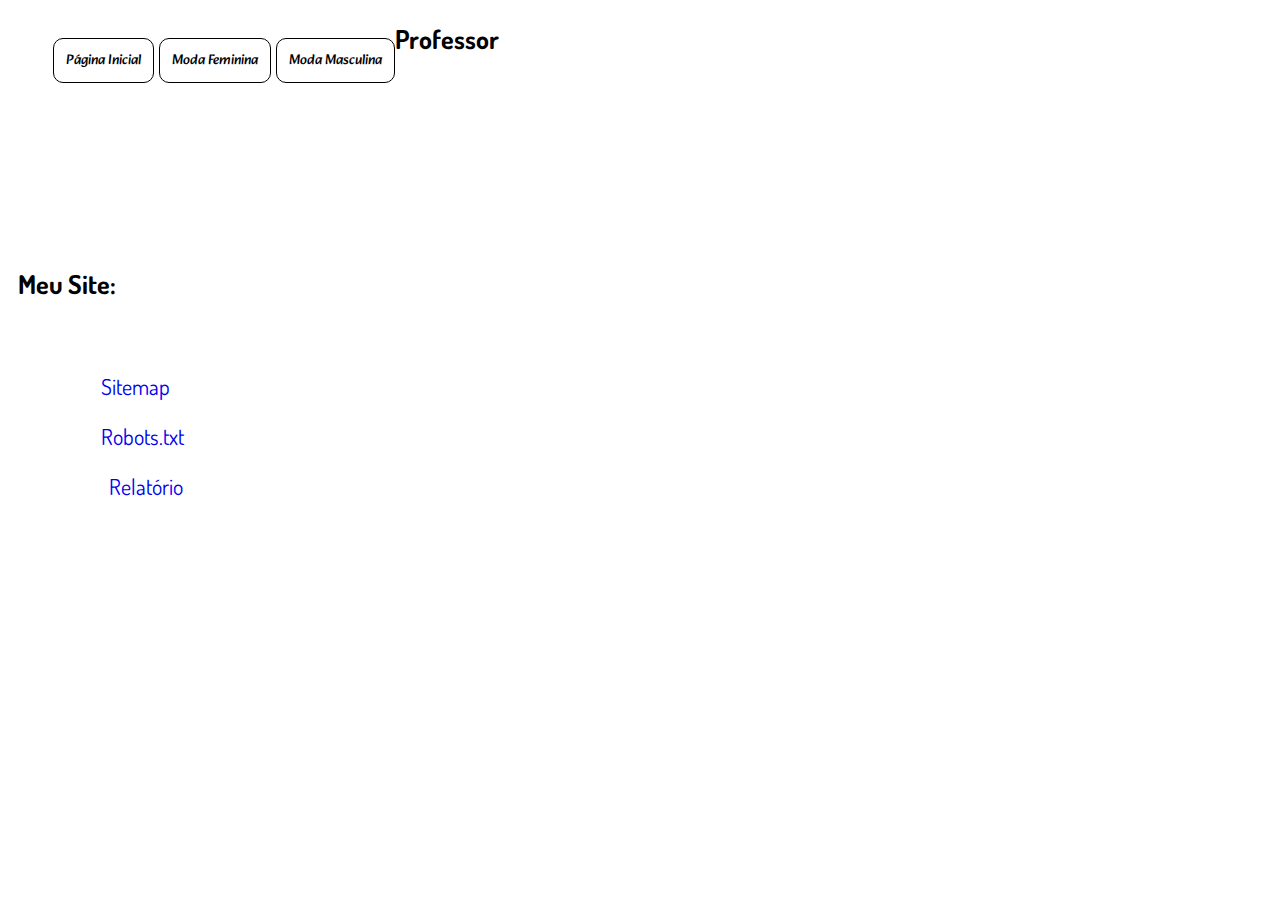
<file: professor.html>
<!DOCTYPE html>
<html lang="pt-br">
<head>
    <meta charset="utf-8">
    <meta name="description" content="Essa é a melhor loja de roupa do Brasil">
    <link rel="stylesheet" type="text/css" href="Style.css">
	<title>Loja FashionLab</title> 
    <meta name="google-site-verification" content="TNuh3Mpa22bhNfL54N6ZvHwCxM9Dx5gPr8n2fNS-DsE" />

    <!-- Google tag (gtag.js) -->
<script async src="https://www.googletagmanager.com/gtag/js?id=G-NJX5LM4KYR"></script>
<script>
  window.dataLayer = window.dataLayer || [];
  function gtag(){dataLayer.push(arguments);}
  gtag('js', new Date());

  gtag('config', 'G-NJX5LM4KYR');
</script>
	
</head>

<body>
	<nav>
	<ul class="menu">
		<li><a href="Index.html">Página Inicial</a>
		<li><a href="Moda Feminina.html">Moda Feminina</a>
		<li><a href="Moda Masculina.html">Moda Masculina</a>
	</ul>
	</nav>
	<main>
		<h2>Professor</h2>
		<p><strong>Nome:</strong> Leonardo de Lima Pedroso</p>
		<p><strong>Prontuário:</strong> CB3026655</p>
		<p><strong>Email educacional:</strong> leonardo.pedroso@aluno.ifsp.edu.br</p>
                <br>

		<p>
		<h2>Meu Site:</h2>
		<p><strong>Palavras chaves: Moda Masculina, Moda feminina, Autoestima</strong></p>
		<p><strong>Sitemap:</strong> <a class="links" href="./sitemap.xml">Sitemap</a></p>
		<p><strong>Sitemap:</strong> <a class="links" href="./Robots.txt">Robots.txt</a></p>
		<p><strong>Analytics: </strong><a class="links" href="./Relatório GoogleAnalytics.pdf">Relatório</a></p>
		</p>
	</main>
</body>
</html>
</file>
<file: Style.css>
@font-face {
    font-family: "Botoes";
    src: url("Fontes/Alkatra-VariableFont_wght.ttf") format("truetype");
}

@font-face {
    font-family: "texto";
    src: url("Fontes/DeliciousHandrawn-Regular.ttf") format("truetype");
}

@font-face {
    font-family: "Dosis";
    src: url("Fontes/Dosis-VariableFont_wght.ttf") format("truetype");
}

.topo h1 {
    color: #000000;
    font-size: 50px;
}

.menu {
    list-style: none;	
    float:inline-start;
}

.menu li a {
    font-family: "Botoes";
    font-size: 14px;
    background-color: #ffffff;
    color: #000000;
    display: block;
    text-decoration: none;
    padding: 10px 12px;
    border-radius: 10px;
    border: 1px solid black;
    margin-left: 5px;
    transition: background-color 1s ease;
}

.menu li a:hover{
    background-color: #006eff ;
}

.menu {
	display: flex;
	justify-content: center;
	align-items: flex-start;
}

p {
    font-size: 22px;
    color: #ffffff;
    font-family: "Dosis";
    margin-left: 10px;
}

h1 {
    font-family: "Dosis";
    font-size: 30px;
    margin-left: 10px;
}

h2 {
    font-family: "Dosis";
    font-size: 26px;
    margin-left: 10px;
}

.menu-footer {
  position: fixed;
  left: 0;
  bottom: 0;
  width: 100%;
  height: 0.5em;
  background-color: #acacac;
  font-family: arial;
  font-weight: bold;
  display: flex;
  justify-content: center;
  align-items: center;
  padding-top: 20px;
  padding-bottom: 20px; 
}

.paragrafo {
  background-color: #000000;
}

/* Footer */

.menu-footer .social-media-links  img {
    margin: 0 40px;
    width: 30px;
    height: 30px;
}

.menu-footer img:hover {
    background-color: #006eff;
    background-size: 20px;
    border-radius: 15px;
}

a.links:link{
    text-decoration:solid;
}

a.links:visited {
    text-decoration: none;
    color: #ff6600;
}

a.links:hover {
    color: #006eff;
    opacity: 0.8;
}
</file>
